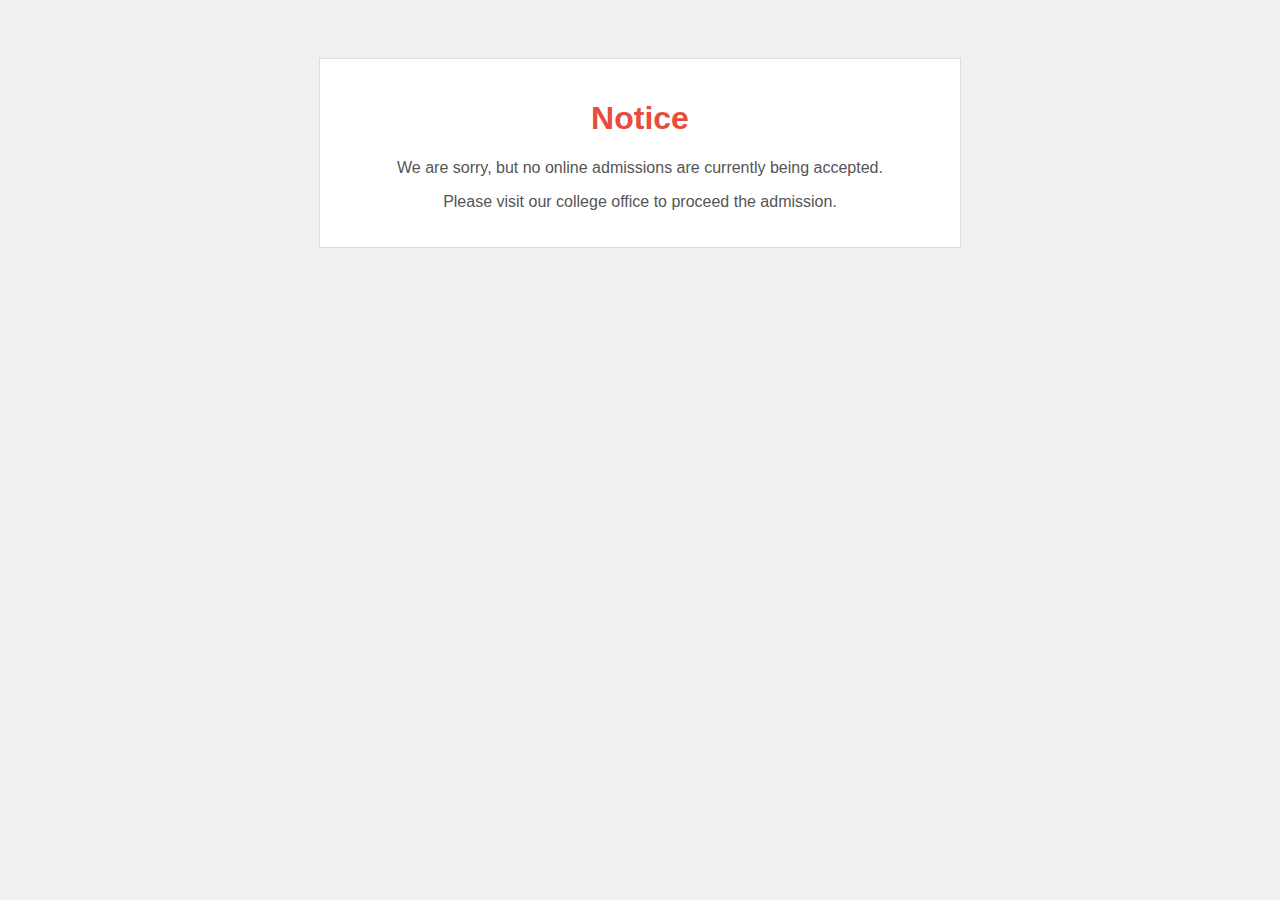
<file: College-Website/adm.html>
<!DOCTYPE html>
<html lang="en">
<head>
    <meta charset="UTF-8">
    <meta name="viewport" content="width=device-width, initial-scale=1.0">
    <title>No Online Admissions</title>
    <style>
        body {
            font-family: Arial, sans-serif;
            background-color: #f0f0f0;
            color: #333;
            text-align: center;
            padding: 50px;
        }
        .container {
            background-color: #fff;
            border: 1px solid #ddd;
            padding: 20px;
            margin: 0 auto;
            max-width: 600px;
        }
        h1 {
            color: #e74c3c; /* Red for attention */
        }
        p {
            color: #555;
        }
    </style>
</head>
<body>
    <div class="container">
        <h1>Notice</h1>
        <p>We are sorry, but no online admissions are currently being accepted.</p>
        <p>Please visit our college office to proceed the admission.</p>
    </div>
</body>
</html>
</file>
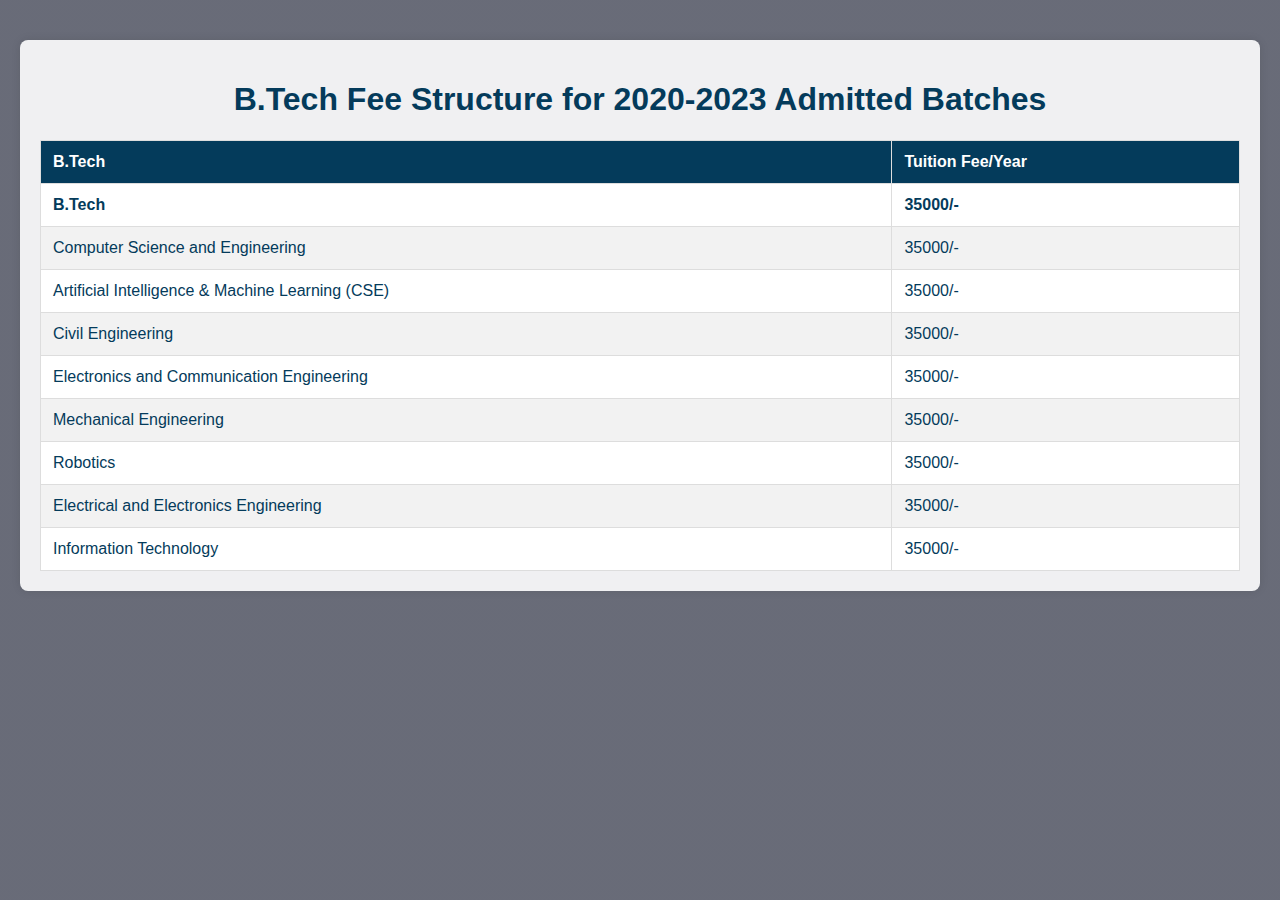
<file: College-Website/btech_fees.html>
<!DOCTYPE html>
<html lang="en">
<head>
    <meta charset="UTF-8">
    <meta name="viewport" content="width=device-width, initial-scale=1.0">
    <title>Fee Structure</title>
    <style>
        /* General body styling */
        body {
            font-family: Arial, sans-serif;
            margin: 0;
            padding: 0;
            background-image: linear-gradient(rgba(4, 9, 30, 0.6), rgba(4, 9, 30, 0.6)), url('file:///C:/Users/ES/College/College-Website/image/bg%20scet1.jpg');
            background-size: cover;
            background-attachment: fixed;
            color: white;
        }

        /* Container styling */
        .container {
            max-width: 1200px;
            margin: 40px auto;
            padding: 20px;
            background-color: rgba(255, 255, 255, 0.9);
            border-radius: 8px;
            box-shadow: 0 0 10px rgba(0, 0, 0, 0.1);
        }

        /* Heading styling */
        h1 {
            text-align: center;
            color: #043B5B;
        }

        /* Table styling */
        table {
            width: 100%;
            border-collapse: collapse;
            margin-top: 20px;
        }

        table, th, td {
            border: 1px solid #ddd;
        }

        th, td {
            padding: 12px;
            text-align: left;
            color: #043B5B;
        }

        /* Header row with dark blue background */
        th {
            background-color: #043B5B;
            color: white;
        }

        /* Alternating row colors */
        tr:nth-child(even) {
            background-color: #f2f2f2;
        }

        tr:nth-child(odd) {
            background-color: #fff;
        }

        /* Highlighted row */
        .highlight {
            background-color: #e0f7e0;
            font-weight: bold;
        }
    </style>
</head>
<body>

<div class="container">
    <h1>B.Tech Fee Structure for 2020-2023 Admitted Batches</h1>
    <table>
        <thead>
            <tr>
                <th>B.Tech</th>
                <th>Tuition Fee/Year</th>
            </tr>
        </thead>
        <tbody>
            <tr class="highlight">
                <td>B.Tech</td>
                <td>35000/-</td>
            </tr>
            <tr>
                <td>Computer Science and Engineering</td>
                <td>35000/-</td>
            </tr>
            <tr>
                <td>Artificial Intelligence & Machine Learning (CSE)</td>
                <td>35000/-</td>
            </tr>
            <tr>
                <td>Civil Engineering</td>
                <td>35000/-</td>
            </tr>
            <tr>
                <td>Electronics and Communication Engineering</td>
                <td>35000/-</td>
            </tr>
            <tr>
                <td>Mechanical Engineering</td>
                <td>35000/-</td>
            </tr>
            <tr>
                <td>Robotics</td>
                <td>35000/-</td>
            </tr>
            <tr>
                <td>Electrical and Electronics Engineering</td>
                <td>35000/-</td>
            </tr>
            <tr>
                <td>Information Technology</td>
                <td>35000/-</td>
            </tr>
        </tbody>
    </table>
</div>

</body>
</html>
</file>
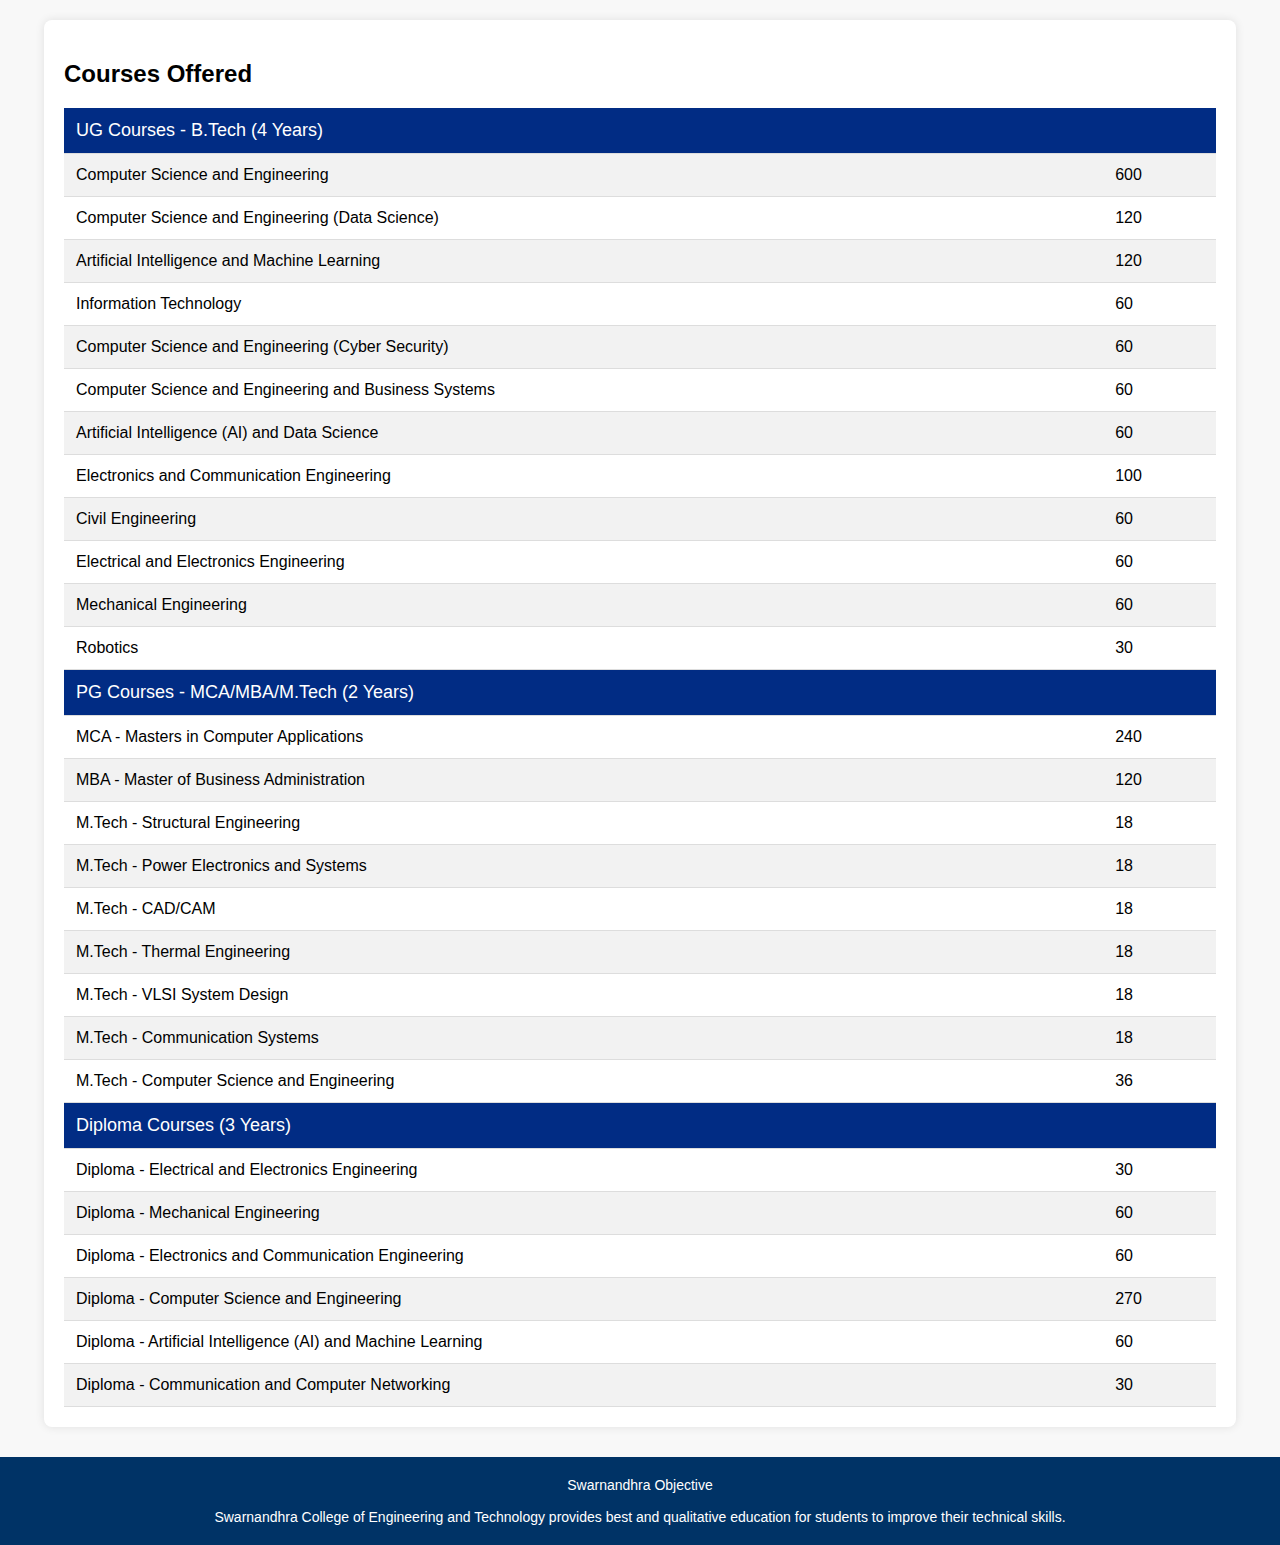
<file: College-Website/courses.html>
<!DOCTYPE html>
<html lang="en">
<head>
    <meta charset="UTF-8">
    <meta name="viewport" content="width=device-width, initial-scale=1.0">
    <title>Courses Offered</title>
    <style>
        body {
            font-family: Arial, sans-serif;
            background-color: #f8f8f8;
            margin: 0;
            padding: 0;
        }

        .container {
            width: 90%;
            margin: 20px auto;
            background-color: #fff;
            padding: 20px;
            border-radius: 8px;
            box-shadow: 0 0 10px rgba(0, 0, 0, 0.1);
        }

        h2 {
            text-align: left;
            font-size: 24px;
            margin-bottom: 20px;
        }

        table {
            width: 100%;
            border-collapse: collapse;
        }

        th, td {
            padding: 12px;
            text-align: left;
            border-bottom: 1px solid #ddd;
        }

        th {
            background-color: #333;
            color: white;
        }

        tr:nth-child(even) {
            background-color: #f2f2f2;
        }

        tr:hover {
            background-color: #ddd;
        }

        .section-header {
            background-color: #012c84;
            color: white;
            font-size: 18px;
            padding: 10px;
            text-align: left;
        }

        .footer {
            background-color: #003366;
            color: white;
            text-align: center;
            padding: 20px;
            font-size: 14px;
            margin-top: 30px;
        }

        .footer img {
            margin-right: 10px;
            vertical-align: middle;
        }

        .footer p {
            margin: 0;
        }

    </style>
</head>
<body>
    <div class="container">
        <h2>Courses Offered</h2>
        <table>
            <tr class="section-header">
                <td colspan="3">UG Courses - B.Tech (4 Years)</td>
            </tr>
            <tr>
                <td>Computer Science and Engineering</td>
                <td></td>
                <td>600</td>
            </tr>
            <tr>
                <td>Computer Science and Engineering (Data Science)</td>
                <td></td>
                <td>120</td>
            </tr>
            <tr>
                <td>Artificial Intelligence and Machine Learning</td>
                <td></td>
                <td>120</td>
            </tr>
            <tr>
                <td>Information Technology</td>
                <td></td>
                <td>60</td>
            </tr>
            <tr>
                <td>Computer Science and Engineering (Cyber Security)</td>
                <td></td>
                <td>60</td>
            </tr>
            <tr>
                <td>Computer Science and Engineering and Business Systems</td>
                <td></td>
                <td>60</td>
            </tr>
            <tr>
                <td>Artificial Intelligence (AI) and Data Science</td>
                <td></td>
                <td>60</td>
            </tr>
            <tr>
                <td>Electronics and Communication Engineering</td>
                <td></td>
                <td>100</td>
            </tr>
            <tr>
                <td>Civil Engineering</td>
                <td></td>
                <td>60</td>
            </tr>
            <tr>
                <td>Electrical and Electronics Engineering</td>
                <td></td>
                <td>60</td>
            </tr>
            <tr>
                <td>Mechanical Engineering</td>
                <td></td>
                <td>60</td>
            </tr>
            <tr>
                <td>Robotics</td>
                <td></td>
                <td>30</td>
            </tr>

            

            <tr class="section-header">
                <td colspan="3" bgcolor="#012c84">PG Courses - MCA/MBA/M.Tech (2 Years)</td>
            </tr>
            <tr>
                <td>MCA - Masters in Computer Applications</td>
                <td></td>
                <td>240</td>
            </tr>
            <tr>
                <td>MBA - Master of Business Administration</td>
                <td></td>
                <td>120</td>
            </tr>
            <tr>
                <td>M.Tech - Structural Engineering</td>
                <td></td>
                <td>18</td>
            </tr>
            <tr>
                <td>M.Tech - Power Electronics and Systems</td>
                <td></td>
                <td>18</td>
            </tr>
            <tr>
                <td>M.Tech - CAD/CAM</td>
                <td></td>
                <td>18</td>
            </tr>
            <tr>
                <td>M.Tech - Thermal Engineering</td>
                <td></td>
                <td>18</td>
            </tr>
            <tr>
                <td>M.Tech - VLSI System Design</td>
                <td></td>
                <td>18</td>
            </tr>
            <tr>
                <td>M.Tech - Communication Systems</td>
                <td></td>
                <td>18</td>
            </tr>
            <tr>
                <td>M.Tech - Computer Science and Engineering</td>
                <td></td>
                <td>36</td>
            </tr>

            <tr class="section-header">
                <td colspan="3" bgcolor="#012c84">Diploma Courses (3 Years)</td>
            </tr>
            <tr>
                <td>Diploma - Electrical and Electronics Engineering</td>
                <td></td>
                <td>30</td>
            </tr>
            <tr>
                <td>Diploma - Mechanical Engineering</td>
                <td></td>
                <td>60</td>
            </tr>
            <tr>
                <td>Diploma - Electronics and Communication Engineering</td>
                <td></td>
                <td>60</td>
            </tr>
            <tr>
                <td>Diploma - Computer Science and Engineering</td>
                <td></td>
                <td>270</td>
            </tr>
            <tr>
                <td>Diploma - Artificial Intelligence (AI) and Machine Learning</td>
                <td></td>
                <td>60</td>
            </tr>
            <tr>
                <td>Diploma - Communication and Computer Networking</td>
                <td></td>
                <td>30</td>
            </tr>
        </table>
    </div>

    <div class="footer">
        <p>Swarnandhra Objective</p><br>
        <p>Swarnandhra College of Engineering and Technology provides best and qualitative education for students to improve their technical skills.</p>
    </div>
</body>
</html>
</file>
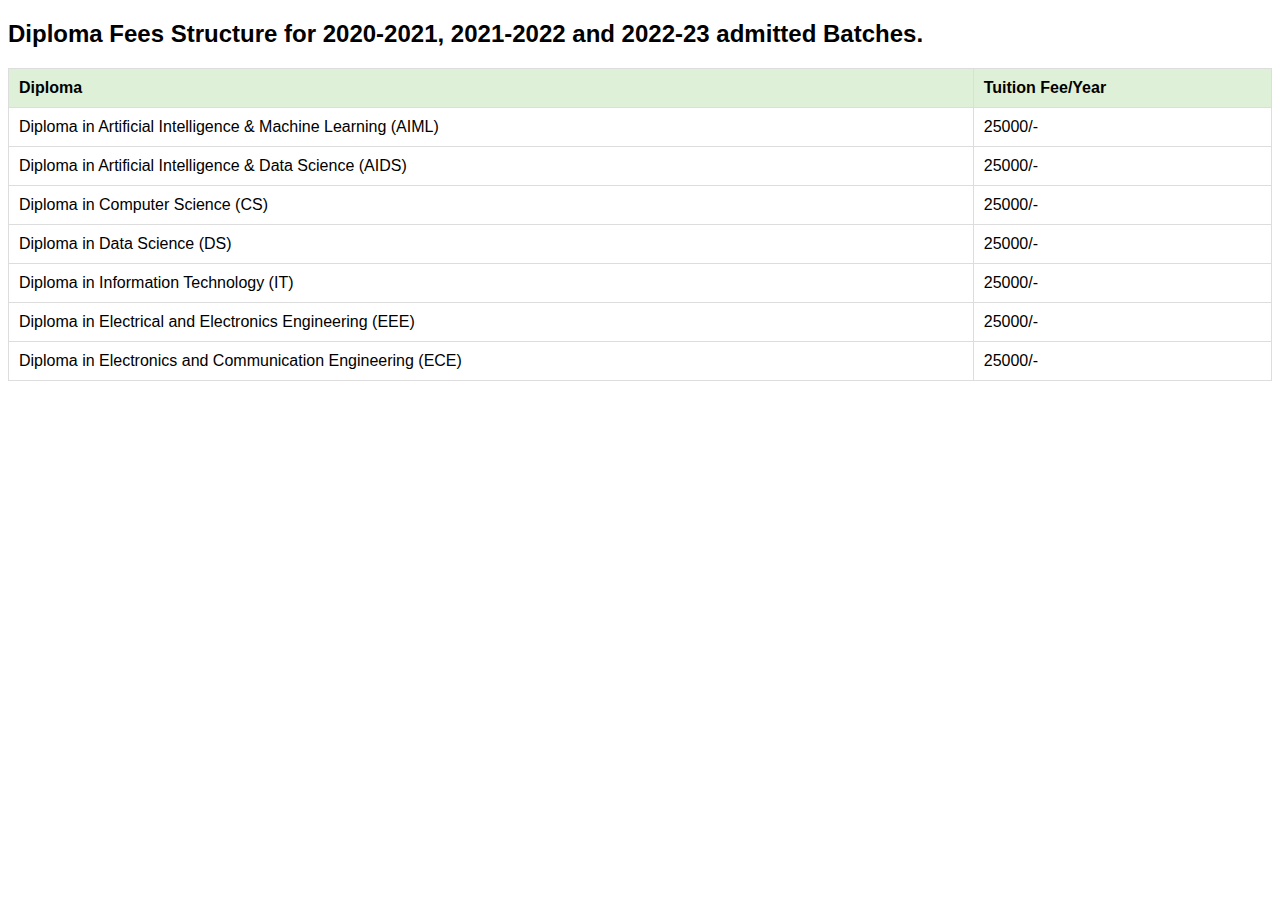
<file: College-Website/diploma_fees.html>
<!DOCTYPE html>
<html lang="en">
<head>
    <meta charset="UTF-8">
    <meta name="viewport" content="width=device-width, initial-scale=1.0">
    <title>Fee Structure</title>
    <style>
        body {
            font-family: Arial, sans-serif;
        }
        table {
            width: 100%;
            border-collapse: collapse;
            margin-top: 20px;
        }
        th, td {
            padding: 10px;
            border: 1px solid #dddddd;
            text-align: left;
        }
        th {
            background-color: #dff0d8;
        }
    </style>
</head>
<body>

    <h2>Diploma Fees Structure for 2020-2021, 2021-2022 and 2022-23 admitted Batches.</h2>
    <table>
        <tr>
            <th>Diploma</th>
            <th>Tuition Fee/Year</th>
        </tr>
        <tr>
            <td>Diploma in Artificial Intelligence & Machine Learning (AIML)</td>
            <td>25000/-</td>
        </tr>
        <tr>
            <td>Diploma in Artificial Intelligence & Data Science (AIDS)</td>
            <td>25000/-</td>
        </tr>
        <tr>
            <td>Diploma in Computer Science (CS)</td>
            <td>25000/-</td>
        </tr>
        <tr>
            <td>Diploma in Data Science (DS)</td>
            <td>25000/-</td>
        </tr>
        <tr>
            <td>Diploma in Information Technology (IT)</td>
            <td>25000/-</td>
        </tr>
        <tr>
            <td>Diploma in Electrical and Electronics Engineering (EEE)</td>
            <td>25000/-</td>
        </tr>
        <tr>
            <td>Diploma in Electronics and Communication Engineering (ECE)</td>
            <td>25000/-</td>
        </tr>
    </table>

</body>
</html>
</file>
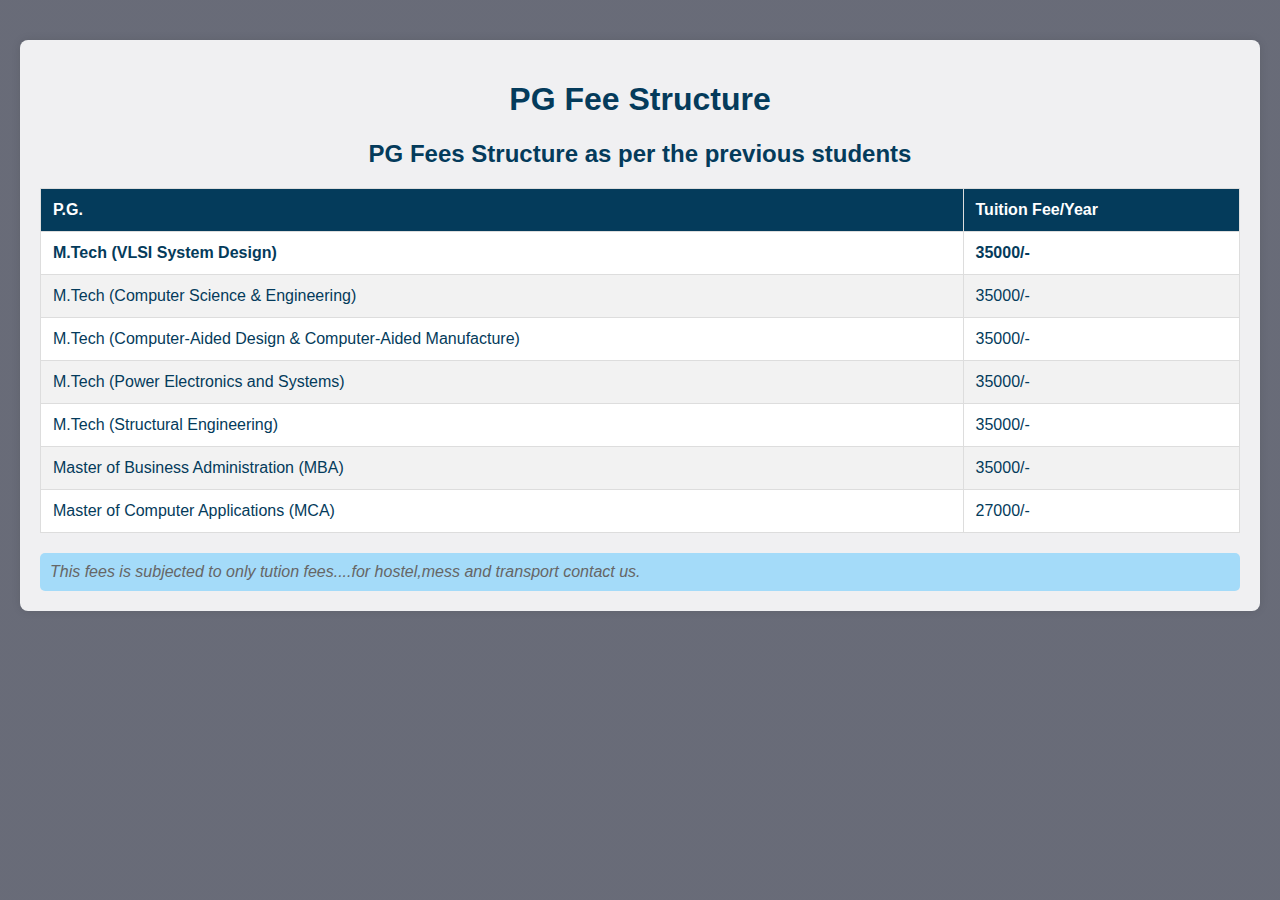
<file: College-Website/mtech_fees.html>
<!DOCTYPE html>
<html lang="en">
<head>
    <meta charset="UTF-8">
    <meta name="viewport" content="width=device-width, initial-scale=1.0">
    <title>PG Fee Structure</title>
    <style>
        
        body {
            font-family: Arial, sans-serif;
            margin: 0;
            padding: 0;
            background-image: linear-gradient(rgba(4, 9, 30, 0.6), rgba(4, 9, 30, 0.6)), url('file:///C:/Users/ES/College/College-Website/image/bg%20scet1.jpg');
        
            background-size: cover;
            background-attachment: fixed;
            color: white;
        }

        
        .container {
            max-width: 1200px;
            margin: 40px auto;
            padding: 20px;
            background-color: rgba(255, 255, 255, 0.9);
            border-radius: 8px;
            box-shadow: 0 0 10px rgba(0, 0, 0, 0.1);
        }

        
        h1 {
            text-align: center;
            color: #043B5B;
        }
        h2 {
            text-align: center;
            color: #043B5B;
        }


        
        table {
            width: 100%;
            border-collapse: collapse;
            margin-top: 20px;
        }

        table, th, td {
            border: 1px solid #ddd;
        }

        th, td {
            padding: 12px;
            text-align: left;
            color: #043B5B;
        }

        
        th {
            background-color: #043B5B;
            color: white;
        }

        
        tr:nth-child(even) {
            background-color: #f2f2f2;
        }

        tr:nth-child(odd) {
            background-color: #fff;
        }

        
        .highlight {
            background-color: #e0f7e0;
            font-weight: bold;
        }

        
        .footer-note {
            margin-top: 20px;
            background-color: #a4dbf9;
            padding: 10px;
            border-radius: 5px;
            color: #666;
            font-style: italic;
        }

    </style>
</head>
<body>

    <div class="container">
        <h1>PG Fee Structure</h1>

        <h2>PG Fees Structure as per the previous students </h2>
        <table>
            <thead>
                <tr>
                    <th>P.G.</th>
                    <th>Tuition Fee/Year</th>
                </tr>
            </thead>
            <tbody>
                <tr class="highlight">
                    <td>M.Tech (VLSI System Design)</td>
                    <td>35000/-</td>
                </tr>
                <tr>
                    <td>M.Tech (Computer Science & Engineering)</td>
                    <td>35000/-</td>
                </tr>
                <tr>
                    <td>M.Tech (Computer-Aided Design & Computer-Aided Manufacture)</td>
                    <td>35000/-</td>
                </tr>
                <tr>
                    <td>M.Tech (Power Electronics and Systems)</td>
                    <td>35000/-</td>
                </tr>
                <tr>
                    <td>M.Tech (Structural Engineering)</td>
                    <td>35000/-</td>
                </tr>
                <tr>
                    <td>Master of Business Administration (MBA)</td>
                    <td>35000/-</td>
                </tr>
                <tr>
                    <td>Master of Computer Applications (MCA)</td>
                    <td>27000/-</td>
                </tr>
            </tbody>
        </table>

        <div class="footer-note">
           This fees is subjected to only tution fees....for hostel,mess and transport contact us.   
        </div>
    </div>

</body>
</html>
</file>
